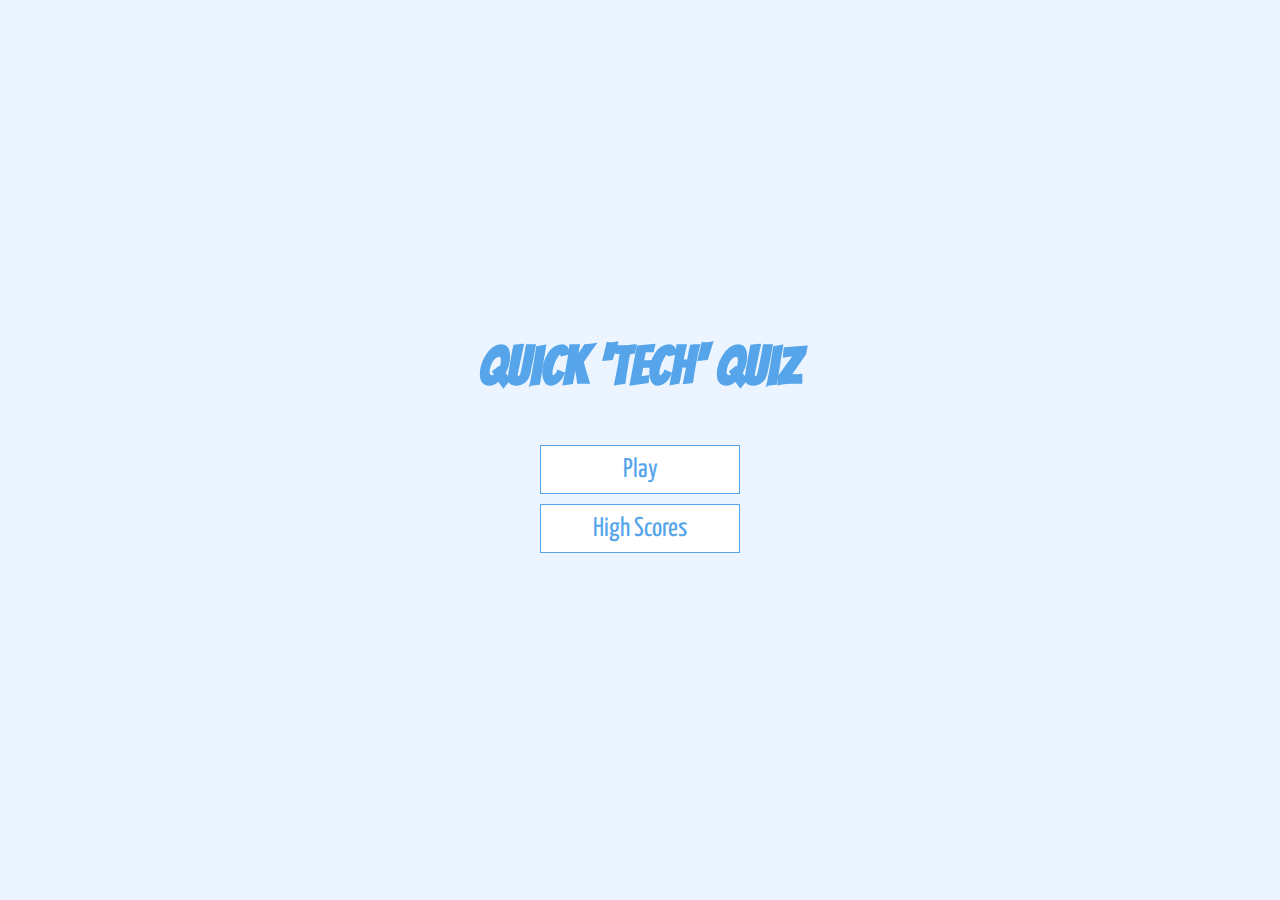
<file: index.html>
<!DOCTYPE html>
<html lang="en">
  <head>
    <meta charset="UTF-8" />
    <meta http-equiv="X-UA-Compatible" content="IE=edge" />
    <meta name="viewport" content="width=device-width, initial-scale=1.0" />
    <title>Quick Quiz</title>
    <link rel="stylesheet" href="app.css" />
  </head>
  <body>
    <div class="container">
      <div id="home" class="flex-center flex-column">
        <h1>Quick 'tech' Quiz</h1>
        <a class="btn" href="./game.html">Play</a>
        <a class="btn" href="./highScores.html">High Scores</a>
      </div>
    </div>
  </body>
</html>
</file>
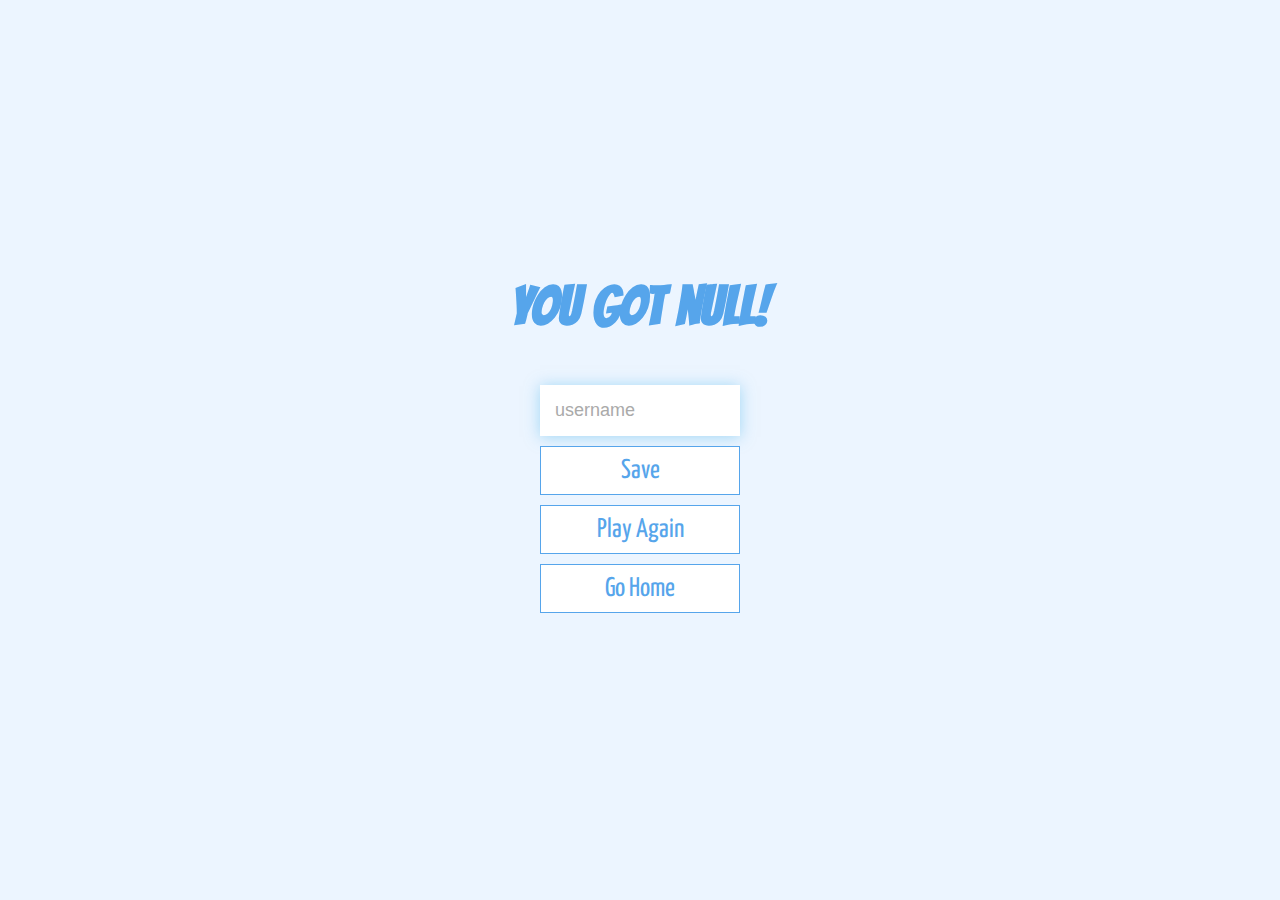
<file: end.html>
<!DOCTYPE html>
<html lang="en">
  <head>
    <meta charset="UTF-8" />
    <meta name="viewport" content="width=device-width, initial-scale=1.0" />
    <meta http-equiv="X-UA-Compatible" content="ie=edge" />
    <title>Scores</title>
    <link rel="stylesheet" href="app.css" />
  </head>
  <body>
    <div class="container">
      <div id="end" class="flex-center flex-column">
        <h1 id="finalScore"></h1>
        <form>
          <input
            type="text"
            name="username"
            id="username"
            placeholder="username"
          />
          <button
            type="submit"
            class="btn"
            id="saveScoreBtn"
            onclick="saveHighScore(event)"
            disabled
          >
            Save
          </button>
        </form>
        <a class="btn" href="/game.html">Play Again</a>
        <a class="btn" href="/">Go Home</a>
      </div>
    </div>
    <script src="end.js"></script>
  </body>
</html>
</file>
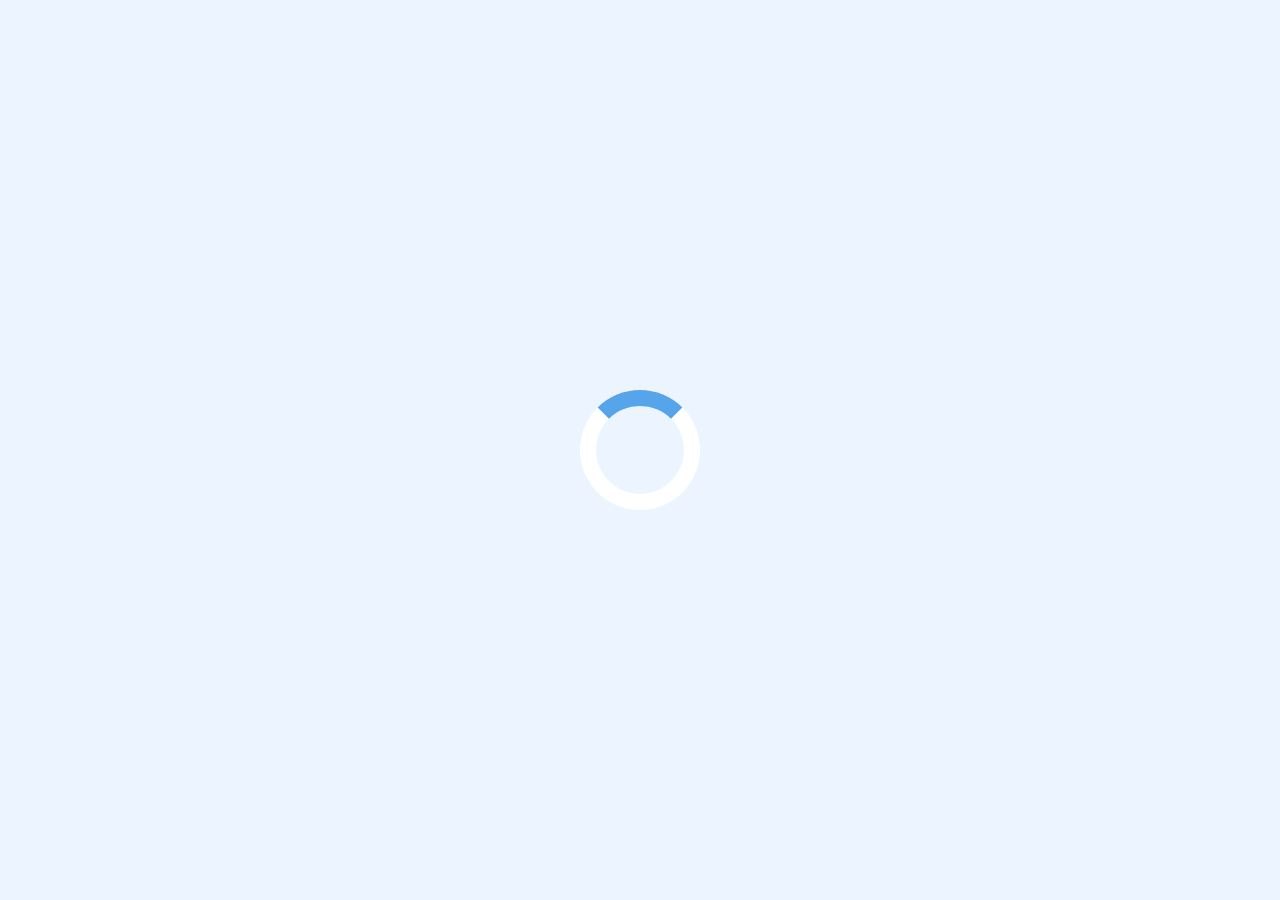
<file: game.html>
<!DOCTYPE html>
<html lang="en">
  <head>
    <meta charset="UTF-8" />
    <meta name="viewport" content="width=device-width, initial-scale=1.0" />
    <meta http-equiv="X-UA-Compatible" content="ie=edge" />
    <title>Quick Quiz - Play</title>
    <link rel="stylesheet" href="app.css" />
    <link rel="stylesheet" href="game.css" />
  </head>
  <body>
    <div class="container">
      <div id="loader"></div>
      <div id="game" class="justify-center flex-column hidden">
        <div id="hud">
          <div id="hud-item">
            <p id="progressText" class="hud-prefix">Question</p>
            <div id="progressBar">
              <div id="progressBarFull"></div>
            </div>
          </div>
          <div id="hud-item">
            <p class="hud-prefix">Score</p>
            <h1 class="hud-main-text" id="score">0</h1>
          </div>
        </div>
        <h2 id="question"></h2>
        <div class="choice-container">
          <p class="choice-prefix">A</p>
          <p id="1" class="choice-text" data-number="1"></p>
        </div>
        <div class="choice-container">
          <p class="choice-prefix">B</p>
          <p id="2" class="choice-text" data-number="2"></p>
        </div>
        <div class="choice-container">
          <p class="choice-prefix">C</p>
          <p id="3" class="choice-text" data-number="3"></p>
        </div>
        <div class="choice-container">
          <p class="choice-prefix">D</p>
          <p id="4" class="choice-text" data-number="4"></p>
        </div>
      </div>
    </div>
    <script src="game.js"></script>
  </body>
</html>
</file>
<file: app.css>
@import url('https://fonts.googleapis.com/css2?family=Bangers&family=Bebas+Neue&family=Cabin&family=Cabin+Condensed:wght@400;600;700&family=Cabin+Sketch&family=Courgette&family=Rancho&display=swap');
@import url('https://fonts.googleapis.com/css2?family=Yanone+Kaffeesatz&display=swap');
:root {
    background-color: #ecf5ff;
    font-size: 62.5%;
  }
  
  * {
    box-sizing: border-box;
    font-family: Arial, Helvetica, sans-serif;
    margin: 0;
    padding: 0;
    color: #333;
  }
  
  h1,
  h2,
  h3,
  h4 {
    margin-bottom: 1rem;
  }
  
  h1 {
    font-size: 5.4rem;
    color: #56a5eb;
    margin-bottom: 5rem;
    font-family: 'Bangers', cursive;

  }
  
  h1 > span {
    font-size: 2.4rem;
    font-weight: 500;
  }
  
  h2 {
    font-size: 3rem;
    margin-bottom: 4rem;
    font-weight: 600;
    font-family: 'Yanone Kaffeesatz', sans-serif;
  }
  
  h3 {
    font-size: 2.8rem;
    font-weight: 500;
  }
  
p {
  font-family: 'Bangers', cursive;
font-size: 2rem;
font-weight: 200;
color: #333;
}
  /* UTILITIES */
  
  .container {
    width: 100vw;
    height: 100vh;
    display: flex;
    justify-content: center;
    align-items: center;
    max-width: 80rem;
    margin: 0 auto;
    padding: 2rem;
  }
  
  .container > * {
    width: 100%;
  }
  
  .flex-column {
    display: flex;
    flex-direction: column;
  }
  
  .flex-center {
    justify-content: center;
    align-items: center;
  }
  
  .justify-center {
    justify-content: center;
  }
  
  .text-center {
    text-align: center;
  }
  
  .hidden {
    display: none;
  }
  
  /* BUTTONS */
  .btn {
    font-size: 2.7rem;
    padding: 1rem 0;
    width: 20rem;
    text-align: center;
    border: 0.1rem solid #56a5eb;
    margin-bottom: 1rem;
    text-decoration: none;
    color: #56a5eb;
    background-color: white;
    font-family: 'Yanone Kaffeesatz', sans-serif;

  }
  
  .btn:hover {
    cursor: pointer;
    box-shadow: 0 0.4rem 1.4rem 0 rgba(86, 185, 235, 0.5);
    transform: translateY(-0.1rem);
    transition: transform 150ms;
  }
  
  .btn[disabled]:hover {
    cursor: not-allowed;
    box-shadow: none;
    transform: none;
  }

  /* FORMS */
form {
  width: 100%;
  display: flex;
  flex-direction: column;
  align-items: center;
}

input {
  margin-bottom: 1rem;
  width: 20rem;
  padding: 1.5rem;
  font-size: 1.8rem;
  border: none;
  box-shadow: 0 0.1rem 1.4rem 0 rgba(86, 185, 235, 0.5);
}

input::placeholder {
  color: #aaa;
}
</file>
<file: game.css>
.choice-container {
  display: flex;
  margin-bottom: 0.5rem;
  width: 100%;
  font-size: 1.8rem;
  border: 0.1rem solid rgb(86, 165, 235, 0.25);
  background-color: white;
}

.choice-container:hover {
  cursor: pointer;
  box-shadow: 0 0.4rem 1.4rem 0 rgba(86, 185, 235, 0.5);
  transform: translateY(-0.1rem);
  transition: transform 150ms;
}

.choice-prefix {
  padding: 1.5rem 2.5rem;
  background-color: #56a5eb;
  color: white;
}

.choice-text {
  padding: 1.5rem;
  width: 100%;
}

.correct {
  background-color: #28a745;
}

.incorrect {
  background-color: #dc3545;
}

/* HUD */

#hud {
  display: flex;
  justify-content: space-between;
}

.hud-prefix {
  text-align: center;
  font-size: 2rem;
}

.hud-main-text {
  text-align: center;
}
#progressText {
font-size: 2rem;
}

.hud-prefix {
  font-size: 2rem;
}

#progressBar {
  width: 15rem;
  height: 3rem;
  border: 0.3rem solid #56a5eb;
  margin-top: 1.5rem;
}

#progressBarFull {
  height: 2.4rem;
  background-color: #56a5eb;
  width: 0%;
}

/* LOADER */
#loader {
  border: 1.6rem solid white;
  border-radius: 50%;
  border-top: 1.6rem solid #56a5eb;
  width: 12rem;
  height: 12rem;
  animation: spin 2s linear infinite;
}

@keyframes spin {
  0% {
    transform: rotate(0deg);
  }
  100% {
    transform: rotate(360deg);
  }
}
</file>
